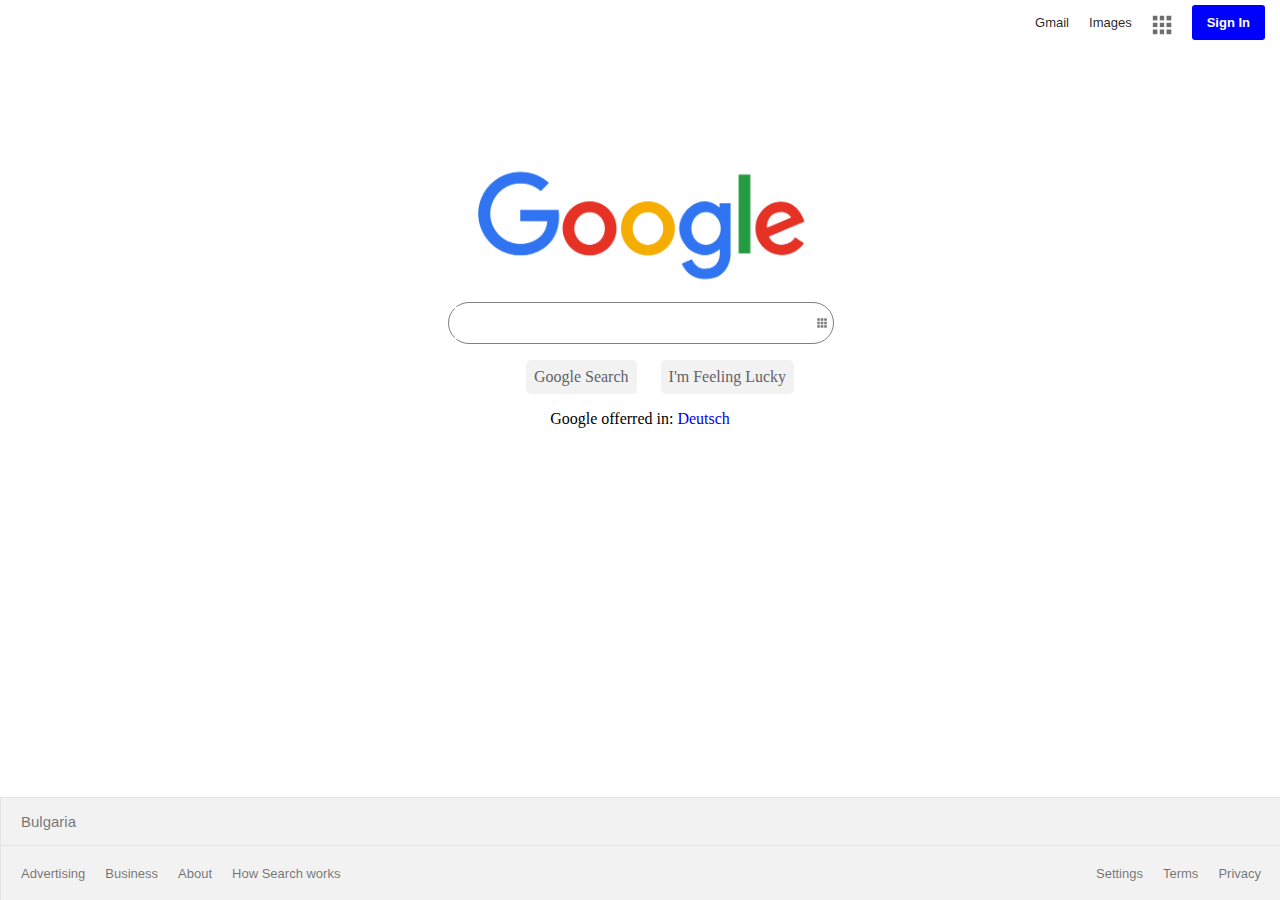
<file: index.html>
<!DOCTYPE html>
<html>
    <head>
        <title>Google</title>
        <link rel="stylesheet" type="text/css" href="style.css">
        <link rel="icon" href="images/google-icon.png">
    </head>
    <body>
        <div class="services">
            <ul>
                <li><a href=#>Gmail</a></li>
                <li><a href=#>Images</a></li>
                <li><a href=#><img id="waffle" src="./images/waffle.png"></a></li>
                <li><div id="signin"><a id="sign-in" href="https://accounts.google.com/ServiceLogin?hl=en&amp;passive=true&amp;continue=https://www.google.bg/%3Fgws_rd%3Dssl">Sign In</a></div></li>
            </ul>
        </div>
        <div class="main">
            <img id="logo" src="images/google.png">
            <div id="search-bar">
                <form action=#>
                    <input type="text" name="Google-Search">
                    <img src="images/waffle.png" width=10px>
                </form>
            </div>
            <div class="search-buttons">
                <ul>
                    <a href="results.html"><li class="search-page">Google Search</li></a>
                    <a href="results.html"><li class="search-page">I'm Feeling Lucky</li></a>
                </ul>
                <p id="offered-in">Google offerred in: <a href=#>Deutsch</a></p>
            </div>
        </div>
        <div class="bottom">
            <div id="country"><p>Bulgaria</p></div>
            <div id=contacs">
                <ul id="left">
                    <li>Advertising</li>
                    <li>Business</li>
                    <li>About</li>
                    <li>How Search works</li>
                </ul>
                <ul id="right">
                    <li>Privacy</li>
                    <li>Terms</li>
                    <li>Settings</li>
                </ul>
            </div>
        </div>
    </body>
</html>
</file>
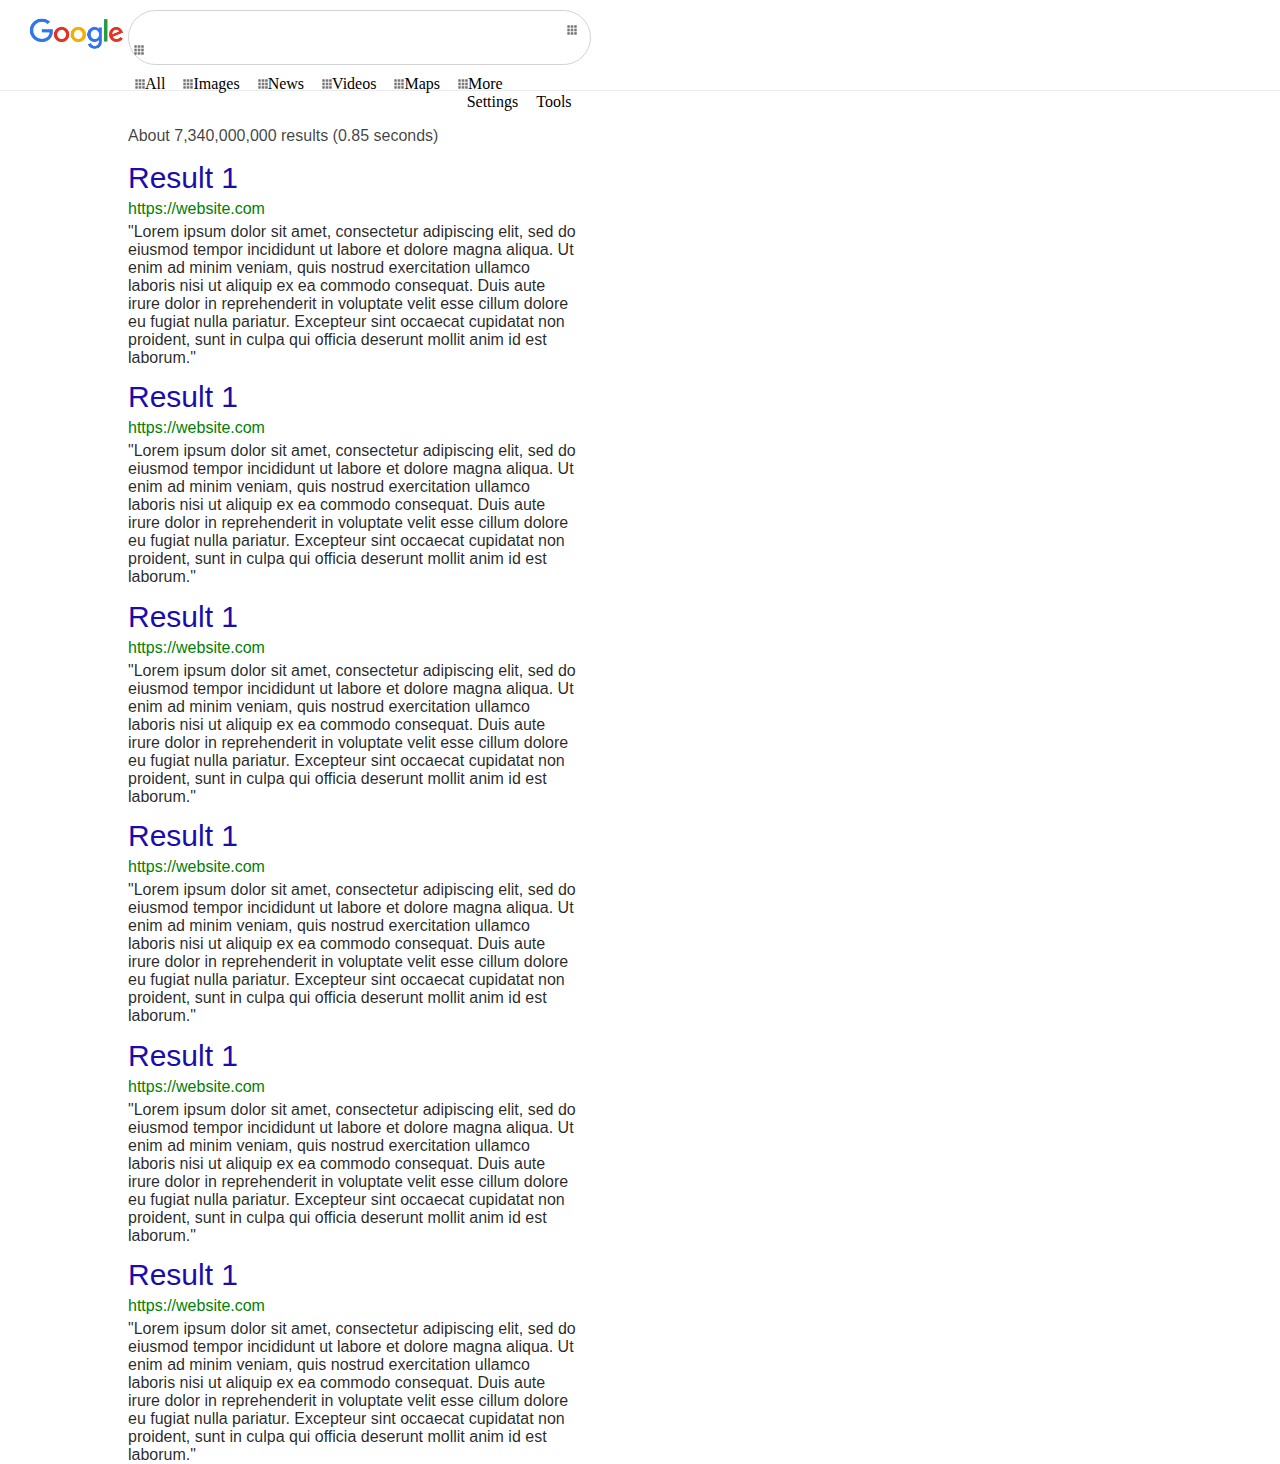
<file: results.html>
<!DOCTYPE html>
<html>
    <head>
        <title>Search results</title>
        <link rel="stylesheet" type="text/css" href="style.css">
        <link rel="icon" href="images/google-icon.png">
    </head>
    <body>
        <div id="top">
            <div id="results-logo">
                <img src="images/google.png" width="100px">
            </div>
            <div id="contents">
                <form>
                    <input type="text" name="google-search">
                    <img src="images/waffle.png" width="10px">
                    <img src="images/waffle.png" width="10px">
                </form>
                <ul>
                        <li><img id="icons" src="images/waffle.png">All</li>
                        <li><img id="icons" src="images/waffle.png">Images</li>
                        <li><img id="icons" src="images/waffle.png">News</li>
                        <li><img id="icons" src="images/waffle.png">Videos</li>
                        <li><img id="icons" src="images/waffle.png">Maps</li>
                        <li><img id="icons" src="images/waffle.png">More</li>
                </ul>
                <ul id="settings">
                    <li>Settings</li>
                    <li>Tools</li>
                </ul>
            </div>
        </div>
        <div class="results">
            <p>About 7,340,000,000 results (0.85 seconds)</p>
            <div id="item">
                <h1>Result 1</h1>
                <a href=#>https://website.com</a>
                <p>"Lorem ipsum dolor sit amet, consectetur adipiscing elit, sed do eiusmod tempor incididunt ut labore et dolore magna aliqua. Ut enim ad minim veniam, quis nostrud exercitation ullamco laboris nisi ut aliquip ex ea commodo consequat. Duis aute irure dolor in reprehenderit in voluptate velit esse cillum dolore eu fugiat nulla pariatur. Excepteur sint occaecat cupidatat non proident, sunt in culpa qui officia deserunt mollit anim id est laborum."</p>
            </div>
            <div id="item">
                    <h1>Result 1</h1>
                    <a href=#>https://website.com</a>
                    <p>"Lorem ipsum dolor sit amet, consectetur adipiscing elit, sed do eiusmod tempor incididunt ut labore et dolore magna aliqua. Ut enim ad minim veniam, quis nostrud exercitation ullamco laboris nisi ut aliquip ex ea commodo consequat. Duis aute irure dolor in reprehenderit in voluptate velit esse cillum dolore eu fugiat nulla pariatur. Excepteur sint occaecat cupidatat non proident, sunt in culpa qui officia deserunt mollit anim id est laborum."</p>
            </div>
            <div id="item">
                    <h1>Result 1</h1>
                    <a href=#>https://website.com</a>
                    <p>"Lorem ipsum dolor sit amet, consectetur adipiscing elit, sed do eiusmod tempor incididunt ut labore et dolore magna aliqua. Ut enim ad minim veniam, quis nostrud exercitation ullamco laboris nisi ut aliquip ex ea commodo consequat. Duis aute irure dolor in reprehenderit in voluptate velit esse cillum dolore eu fugiat nulla pariatur. Excepteur sint occaecat cupidatat non proident, sunt in culpa qui officia deserunt mollit anim id est laborum."</p>
            </div>
            <div id="item">
                    <h1>Result 1</h1>
                    <a href=#>https://website.com</a>
                    <p>"Lorem ipsum dolor sit amet, consectetur adipiscing elit, sed do eiusmod tempor incididunt ut labore et dolore magna aliqua. Ut enim ad minim veniam, quis nostrud exercitation ullamco laboris nisi ut aliquip ex ea commodo consequat. Duis aute irure dolor in reprehenderit in voluptate velit esse cillum dolore eu fugiat nulla pariatur. Excepteur sint occaecat cupidatat non proident, sunt in culpa qui officia deserunt mollit anim id est laborum."</p>
            </div>
            <div id="item">
                    <h1>Result 1</h1>
                    <a href=#>https://website.com</a>
                    <p>"Lorem ipsum dolor sit amet, consectetur adipiscing elit, sed do eiusmod tempor incididunt ut labore et dolore magna aliqua. Ut enim ad minim veniam, quis nostrud exercitation ullamco laboris nisi ut aliquip ex ea commodo consequat. Duis aute irure dolor in reprehenderit in voluptate velit esse cillum dolore eu fugiat nulla pariatur. Excepteur sint occaecat cupidatat non proident, sunt in culpa qui officia deserunt mollit anim id est laborum."</p>
            </div>
            <div id="item">
                    <h1>Result 1</h1>
                    <a href=#>https://website.com</a>
                    <p>"Lorem ipsum dolor sit amet, consectetur adipiscing elit, sed do eiusmod tempor incididunt ut labore et dolore magna aliqua. Ut enim ad minim veniam, quis nostrud exercitation ullamco laboris nisi ut aliquip ex ea commodo consequat. Duis aute irure dolor in reprehenderit in voluptate velit esse cillum dolore eu fugiat nulla pariatur. Excepteur sint occaecat cupidatat non proident, sunt in culpa qui officia deserunt mollit anim id est laborum."</p>
            </div>
        </div>
    </body>
</html>
</file>
<file: style.css>
body {
    margin: 0;
    height: 100vh;
}

a {
    text-decoration: none;
}

.services {
    height: 50px;
    margin-right: 5px;
}

.services ul {
    float: right;
    margin-top: 5px;
}

.services ul li{
    float: left;
    padding: 5px;
    list-style: none;
    font-family: arial, sans-serif;
    font-weight: 100;
    font-size: 13px;
    text-decoration: none;
    margin: 5px;
}

.services ul li a {
    text-decoration: none;
    color: rgba(0,0,0,0.87); 
}

.services ul li:hover {
    text-decoration: underline !important;
}

#waffle{
    width:20px;
}

#sign-in {
    text-align: center;
    padding: 10px 15px;
    border-radius: 3px;
    background-color: blue;
    color:white;
    font-weight: 700;
}

.main {
    padding-top: 8%;
    text-align: center;
}

#logo {
    width: 350px;
    display: inline-block; 
}

#search-bar {
    border: 1px solid gray;
    margin-left: 35%;
    margin-right: 35%;  
    width: 30%;
    border-radius: 100px;

}

#search-bar form input{
    border: none;
    width: 92%;
    height: 100%;
    margin-left: 0;
    height: 30px;
    margin-top: 1%;
    margin-bottom: 1%;
}

#search-bar form input:focus{
    outline: none;
}

#search-bar:focus-within {
    box-shadow: 2px 2px 10px #d8d8d8;
}

.search-buttons {
    text-align: center;
}

.search-page{
    list-style: none;
    display: inline-block;
    border: none;
    border-radius: 5px;
    padding: 8px;
    margin-left: 10px;
    margin-right:10px;
    background-color: #f2f2f2;
    color: #5F6368;
}

.bottom {
    position: fixed;
    bottom: 0;
    width: 100%;
    background-color: #f2f2f2;
    border: 1px solid rgb(228, 228, 228);
    font-family: Arial, Helvetica, sans-serif;
    font-size: 13px;
    color: rgba(0,0,0,.54);
    margin-bottom: -15px;
}

#country {
    border-bottom: 1px solid rgb(228, 228, 228);
    padding-left: 20px;
    font-size: 15px;
    
}

#left, #right{
    list-style: none;
    margin-top: 0px;
}

#left, #left li {
    float: left;
    padding: 10px;
}

#right, #right li {
    float: right;
    padding: 10px;
}

#icons {
    width:10px;
}

#results-logo {
    height: 100%;
    width: 8%;
    display:inline-block;
    float:left;
    margin-top: 1%;
    margin-left: 2%;
}

#top {
    display: block;
    height: 10%;
    border-bottom: 1px solid rgba(78, 78, 78, 0.11);
}

#contents {
    float: left;
    width: 88%;
}

#contents ul {
    display: inline;
    padding:0px;
}

#contents ul li{
    display: inline;
    margin: 7px;
}

#contents ul li:hover {
    color:blue;
    padding: 1px;
    border-bottom: #1a0dab;
}

#settings {
    float: right;
    margin-top: 0;
    margin-right: 60%;
}

#contents form {
    border: 1px solid rgba(146, 146, 146, 0.404);
    border-radius: 100px;
    width:40%;
    padding: 5px;
    margin: 10px 0px;
}

#contents form input {
    border: none;
    width:90%;
    margin-left: 20px;
    font-size: 20px;
}

#contents form input:focus {
    outline:none;
}

.results {
    margin-left: 10%;
    margin-right: 55%;
}

.results p {
    color: rgba(0, 0, 0, 0.75);
    font-family: Arial, Helvetica, sans-serif;
    font-weight: 300;
    font-size: 16px;
}

#item {
    margin-bottom: 3%;
    font-family: Arial, Helvetica, sans-serif;
    font-weight: 100;
}

#item h1 {
    font-size: 30px;
    color: #1a0dab;
    font-family: Arial, Helvetica, sans-serif;
    font-weight: 200;
    margin:0;
    margin-bottom: 5px;
}

#item a {
    margin: 5px 0px;
    color: green;
}

#item p {
    padding-top: 5px;
    margin:0;
    color: rgba(0, 0, 0, 0.85);
}
</file>
